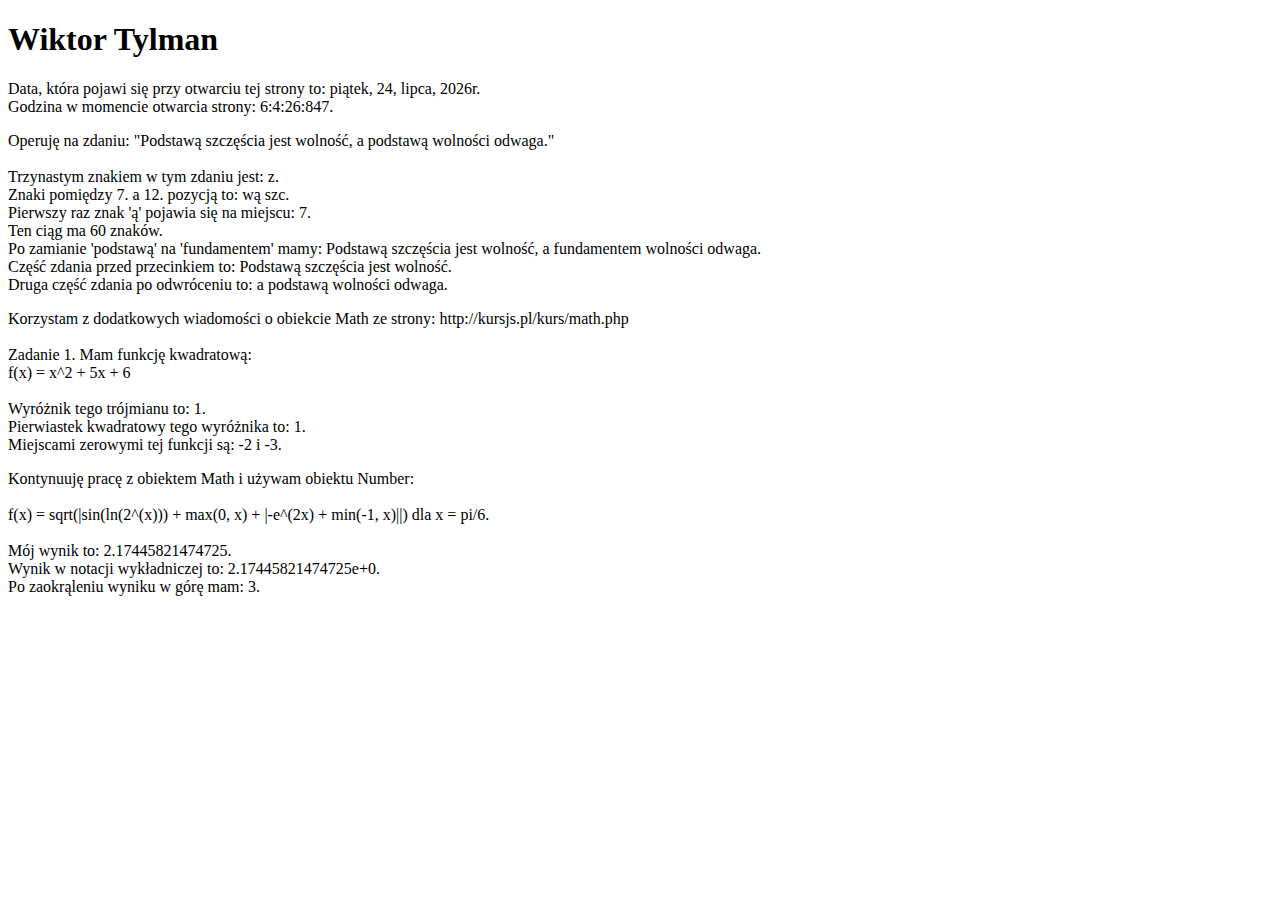
<file: Prace_domowe/Zaj_5/index.html>
<!DOCTYPE html>
<html lang="pl">
	<head>
		<meta charset="UTF-8">
		<title>Zadanie 1.</title>
	</head>
	<body>
		<h1 id="heading">xyz</h1>
		<p id="paragraph-one">xyz</p>
		<p id="paragraph-two">xyz</p>
		<p id="paragraph-three">xyz</p>
        <p id="paragraph-four">xyz</p>
		<script src="script.js"></script>
	</body>
</html>
</file>
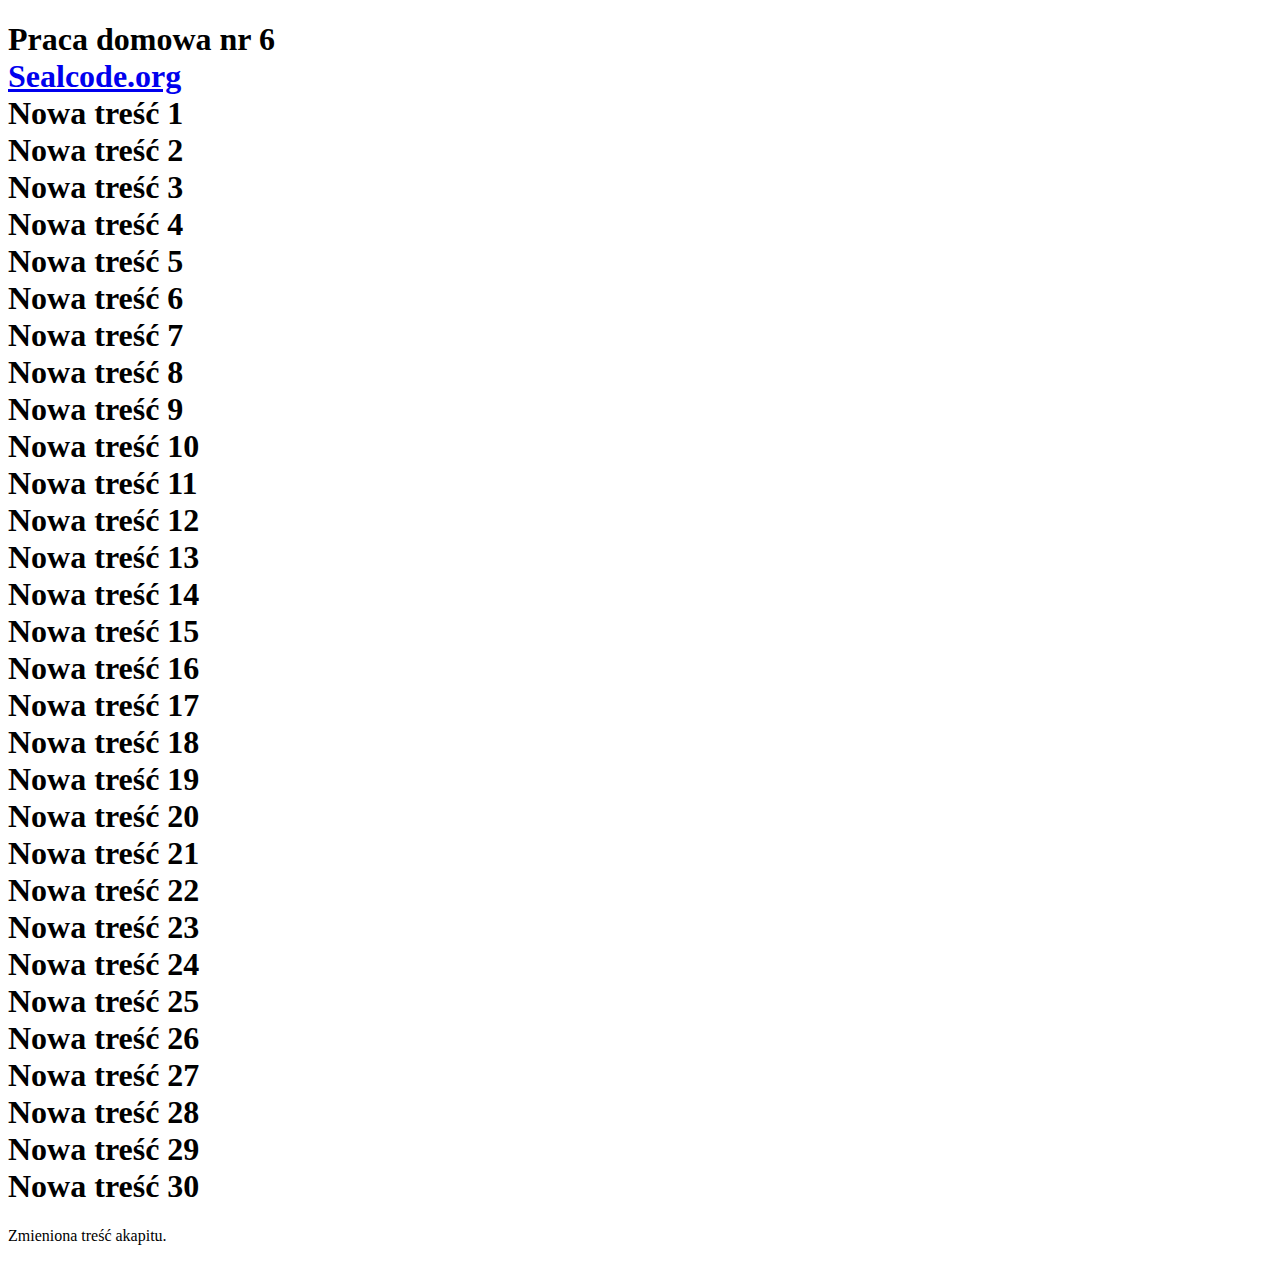
<file: Prace_domowe/Zaj_6/index.html>
<!DOCTYPE html>
<html>
	<head>
		<title>Praca domowa nr 6</title>
		<meta charset="utf-8">
	</head>
	<body>
		<div class="wrapper">
			<h1 class="example">Praca domowa nr 6</h1>
			<ul>
				<li id="li-1">Punkt 1.</li>
				<li id="li-2">Punkt 2.</li>
				<li id="li-3">Punkt 3.</li>
				<li id="li-4">Punkt 4.</li>
				<li id="li-5">Punkt 5.</li>
				<li id="li-6">Punkt 6.</li>
				<li id="li-7">Punkt 7.</li>
				<li id="li-8">Punkt 8.</li>
			</ul>
			<p class="example">Tu jest treść akapitu</p>
        </div>
        <script src="script.js"></script>
	</body>
</html>
</file>
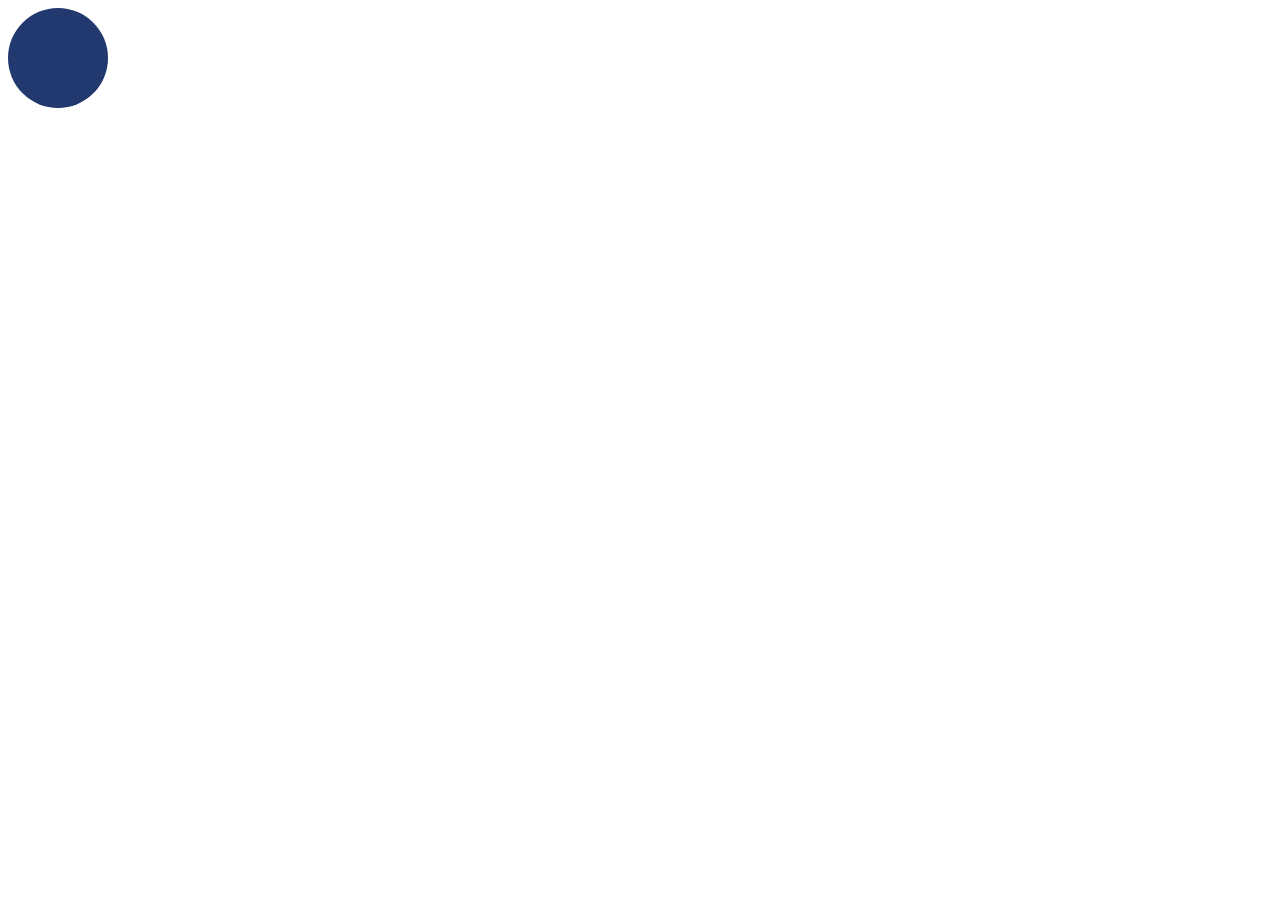
<file: Zadania_na_zajeciach/Zajecia_2/index.html>
<!DOCTYPE html>
 <html lang="pl">

<head>
     <meta charset="UTF-8">
     <title>TITLE</title>
     <meta name="description" content="DESCRIPTION">
      <link rel="stylesheet" href="style.css">

     <!--[if lt IE 9]>
       <script src = "http://html5shiv.googlecode.com/svn/trunk/html5.js"></script>
     <![endif]-->
 </head>

 <body>
  <div>
  </div>
 </body>

 </html>
</file>
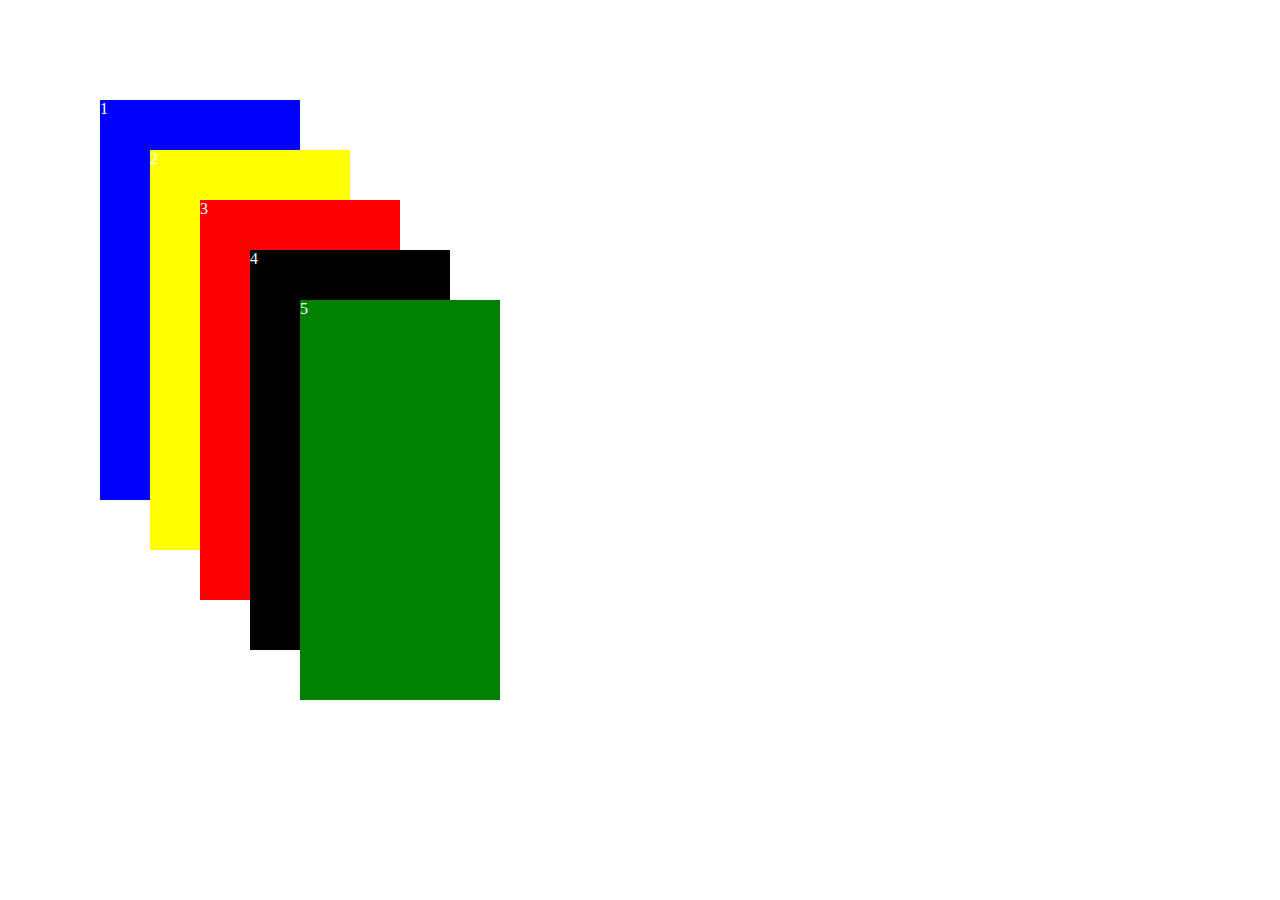
<file: Zadania_na_zajeciach/Zajecia_3/index.html>
<!DOCTYPE html>
 <html lang="en">

<head>
     <meta charset="UTF-8">
     <title>TITLE</title>
     <meta name="description" content="DESCRIPTION">
    <link rel="stylesheet" href="style03.css">

     <!--[if lt IE 9]>
       <script src = "http://html5shiv.googlecode.com/svn/trunk/html5.js"></script>
     <![endif]-->
 </head>

 <body>
   <div id="first">
      1
   </div>

   <div id="second">
      2
   </div>

   <div id="third">
      3
   </div>

   <div id="forth">
      4
   </div>

   <div id="fifth">
      5
   </div>
 </body>

 </html>
</file>
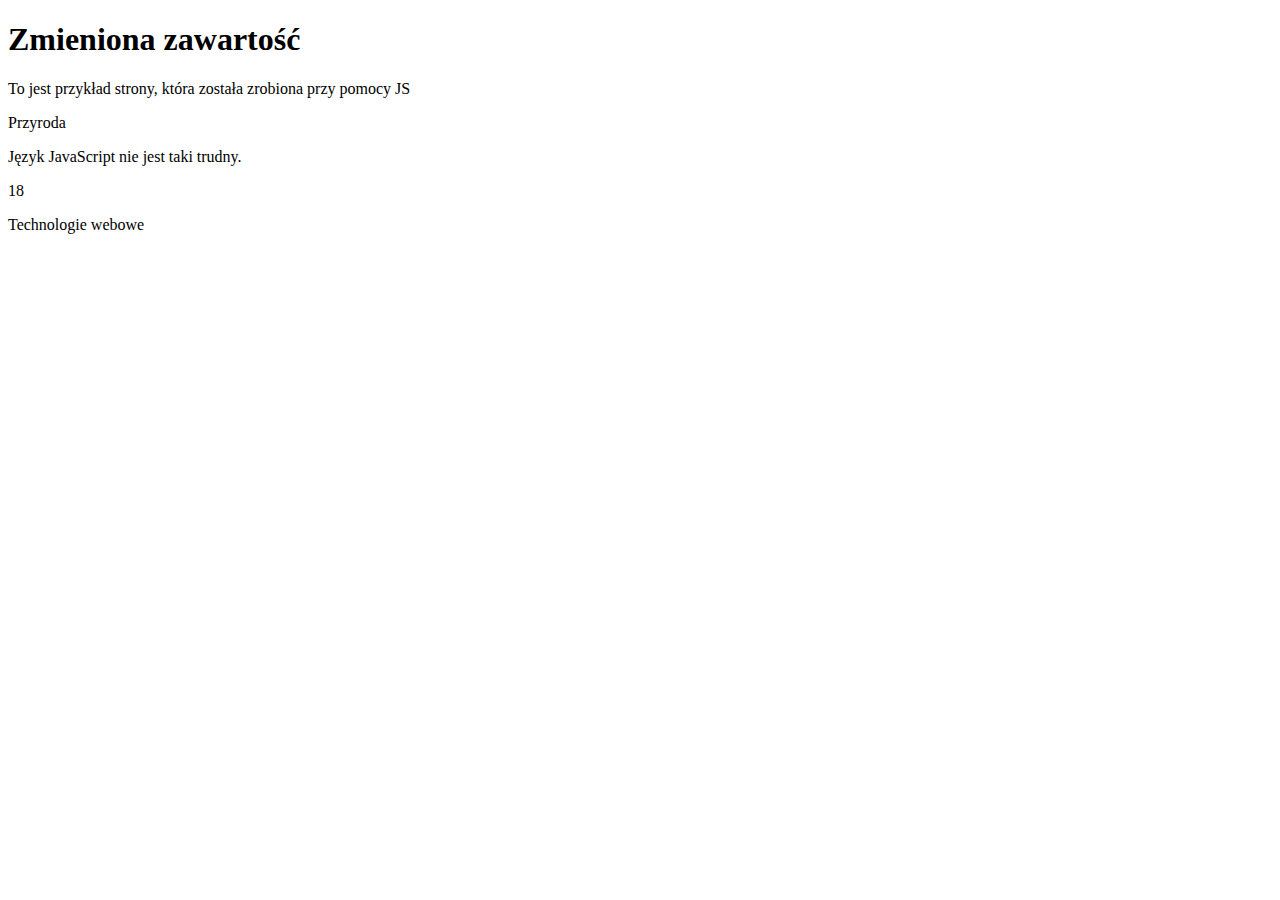
<file: Zadania_na_zajeciach/Zajecia_5/index.html>
<!DOCTYPE html>
<html>
	<head>
		<title>Przykłady i ćwiczenia</title>
	</head>
	<body>
		<h1 id="heading-one">Przykładowy nagłówek 1</h1>
		<p id="paragraph-one">To jest przykład strony, która została zrobiona przy pomocy JS</p>
		<span id="span-one">Uczymy się języka JavaScript.</span>
		<br />
		<p id="paragraph-two">Język JavaScript nie jest taki trudny.</p>
		<span id="span-two">Czas trwania zajęć: 90 minut.</span>
		<p id="paragraph-three">Technologie webowe</p>
    <script src="app.js"></script>
	</body>
</html>
</file>
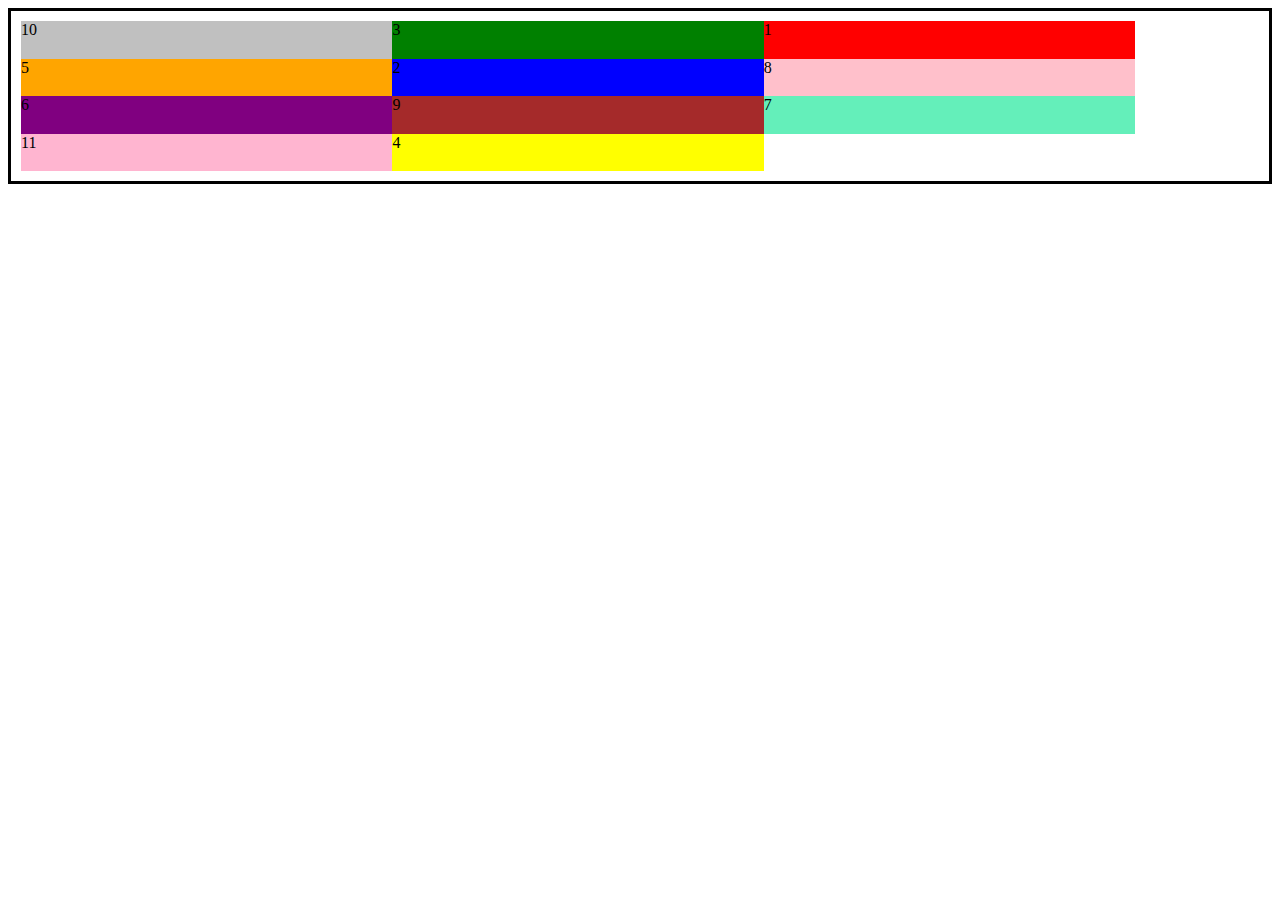
<file: Zadania_na_zajeciach/Zajecia_3/Flexbox/index.html>
<!DOCTYPE html>
<html lang="pl">
  <head>
    <meta charset="utf-8">
        <link rel="stylesheet" href="style.css">
    <title>Flexbox</title>
  </head>
  <body>
    <div class="box">
      <div class="A">1</div>
      <div class="B">2</div>
      <div class="C">3</div>
      <div class="D">4</div>
      <div class="E">5</div>
      <div class="F">6</div>
      <div class="G">7</div>
      <div class="H">8</div>
      <div class="I">9</div>
      <div class="J">10</div>
      <div class="K">11</div>
  </div>
  </body>
</html>
</file>
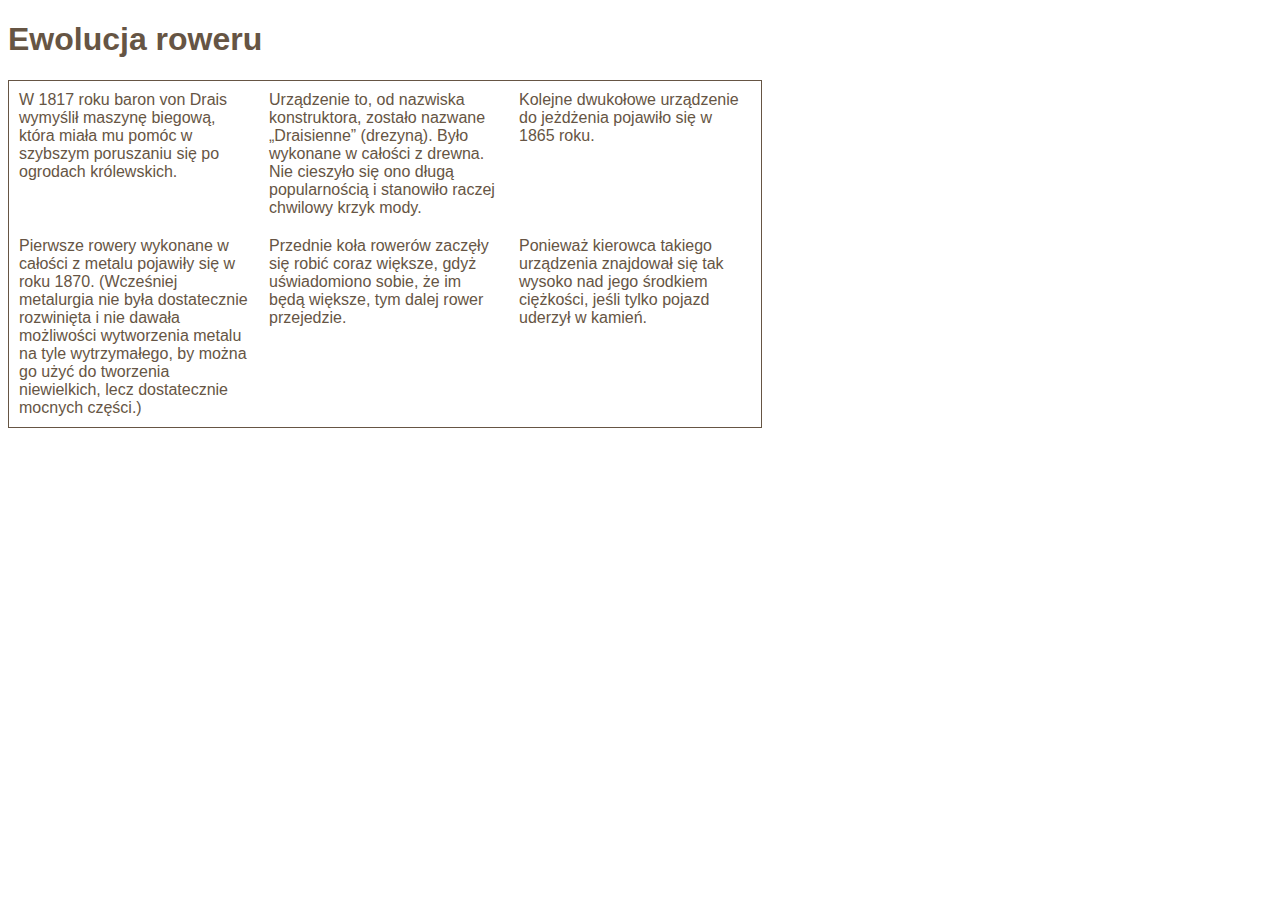
<file: Zadania_na_zajeciach/Zajecia_3/zad4/index.html>
<!DOCTYPE html>
<html>
  <head>
    <meta http-equiv="content-type" content="text/html; charset=UTF-8">
    <style type="text/css">
      body {
        width: 752px;
        font-family: Arial, Verdana, sans-serif;
        color: #665544;}

      div {
        border: 1px solid #665544;
        overflow: auto;
        width: 100%;
      }

      p {
        width: 230px;
        float: left;
        margin: 10px;}

      .clear {
        clear: both;}
    </style>
  </head>
  <body>
    <h1>Ewolucja roweru</h1>
    <div>
      <p>W 1817 roku baron von Drais wymyślił maszynę biegową, która miała mu pomóc w szybszym poruszaniu się po ogrodach królewskich.</p>
      <p>Urządzenie to, od nazwiska konstruktora, zostało nazwane &#8222;Draisienne&#8221; (drezyną). Było wykonane w całości z drewna. Nie cieszyło się ono długą popularnością i stanowiło raczej chwilowy krzyk mody.</p>
      <p>Kolejne dwukołowe urządzenie do jeżdżenia pojawiło się w 1865 roku.</p>
      <p class="clear">Pierwsze rowery wykonane w całości z metalu pojawiły się w roku 1870. (Wcześniej metalurgia nie była dostatecznie rozwinięta i nie dawała możliwości wytworzenia metalu na tyle wytrzymałego, by można go użyć do tworzenia niewielkich, lecz dostatecznie mocnych części.)</p>
      <p>Przednie koła rowerów zaczęły się robić coraz większe, gdyż uświadomiono sobie, że im będą większe, tym dalej rower przejedzie. </p>
      <p>Ponieważ kierowca takiego urządzenia znajdował się tak wysoko nad jego środkiem ciężkości, jeśli tylko pojazd uderzył w kamień.</p>
    </div>
  </body>
</html>
</file>
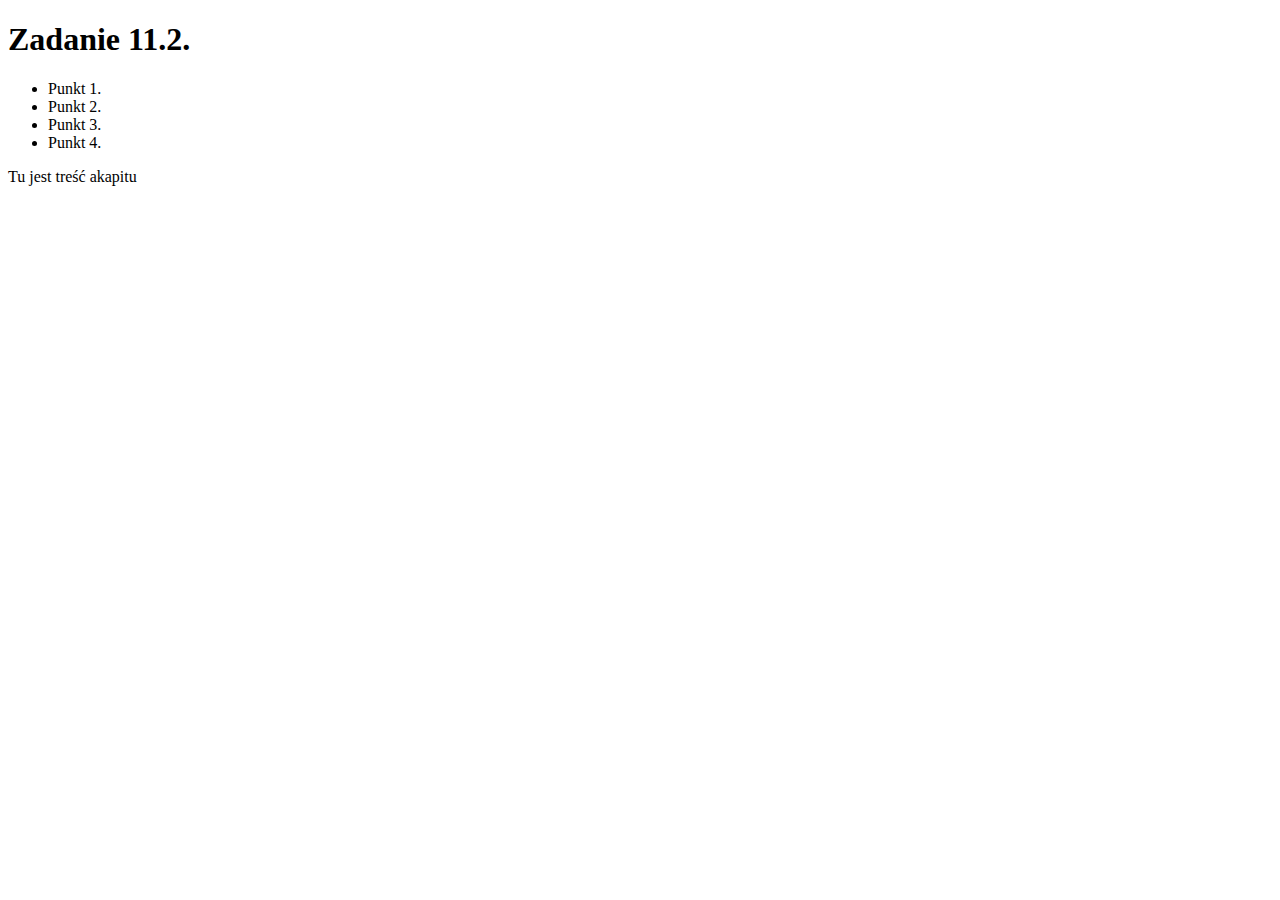
<file: Zadania_na_zajeciach/Zajecia_6/11_2/index.html>
<!DOCTYPE html>
<html>
	<head>
		<meta charset="utf-8">
	</head>
	<body>
		<div class="wrapper">
			<h1 class="example">Zadanie 11.2.</h1>
			<ul>
				<li id="li-1">Punkt 1.</li>
				<li id="li-2">Punkt 2.</li>
				<li id="li-3">Punkt 3.</li>
				<li id="li-4">Punkt 4.</li>
			</ul>
			<p class="example">Tu jest treść akapitu</p>
		</div>
    <script src="script.js"></script>
	</body>
</html>
</file>
<file: Zadania_na_zajeciach/Zajecia_2/style.css>
@keyframes wheel{
  0%{
    background-color: red;
    left:0px;
    top:0px
  }
  25%{
    background-color: yellow;
    left:200px;
    top:0px
  }
  50%{
    background-color: solid blue;
    left:200px;
    top:200px;
  }
  75%{
    background-color: solid blue;
    left:0px;
    top:200px;
  }
  100%{
    background-color: solid green;
    left:0px;
    top:0px;
  }
}

div{
  height: 100px;
  width: 100px;
  position:relative;
  border-radius:50%;
  background-color: #21396E;
  animation-name: wheel;
  animation-iteration-count: infinite;
	animation-duration: 4s;
}
</file>
<file: Zadania_na_zajeciach/Zajecia_3/style03.css>
div{
  height: 400px;
  width: 200px;
  color: white;
}


#first{
  background-color: blue;
  position: absolute;
		left: 100px;
		top: 100px;
		z-index: 1;
}

#second{
  background-color: yellow;
  position: absolute;
		left: 150px;
		top: 150px;
		z-index: 2;
}

#third{
  background-color: red;
  position: fixed;
		left: 200px;
		top: 200px;
		z-index: 3;
}

#forth{
  background-color: black;
  position: absolute;
		left: 250px;
		top: 250px;
		z-index: 4;
}

#fifth{
  background-color: green;
  position: absolute;
		left: 300px;
		top: 300px;
		z-index: 5;
}
</file>
<file: Zadania_na_zajeciach/Zajecia_3/Flexbox/style.css>
.box{
  display: flex;
  border-color: black;
  border-width: 3px;
  border-style: solid;
  padding: 10px;
  flex-wrap: wrap;
  height: 150px;
  align-items: stretch;
}

.A{
  order: 3;
  background-color: red;
  flex-basis: 30%;
}

.B{
  order: 5;
  background-color: blue;
  flex-basis: 30%;
}

.C{
  order: 2;
  background-color: green;
  flex-basis: 30%;
}
.D{
  order: 11;
  background-color: yellow;
  flex-basis: 30%;
}
.E{
  order: 4;
  background-color: orange;
  flex-basis: 30%;
}

.F{
  order: 7;
  background-color: purple;
  flex-basis: 30%;
}

.G{
  order: 9;
  background-color: #64efba;
  flex-basis: 30%;
}

.H{
  order: 6;
  background-color: pink;
  flex-basis: 30%;
}

.I{
  order: 8;
  background-color: brown;
  flex-basis: 30%;
}

.J{
  order: 1;
  background-color: silver;
  flex-basis: 30%;
}

.K{
  order: 10;
  background-color: #ffb5d0;
  flex-basis: 30%;
}
</file>
